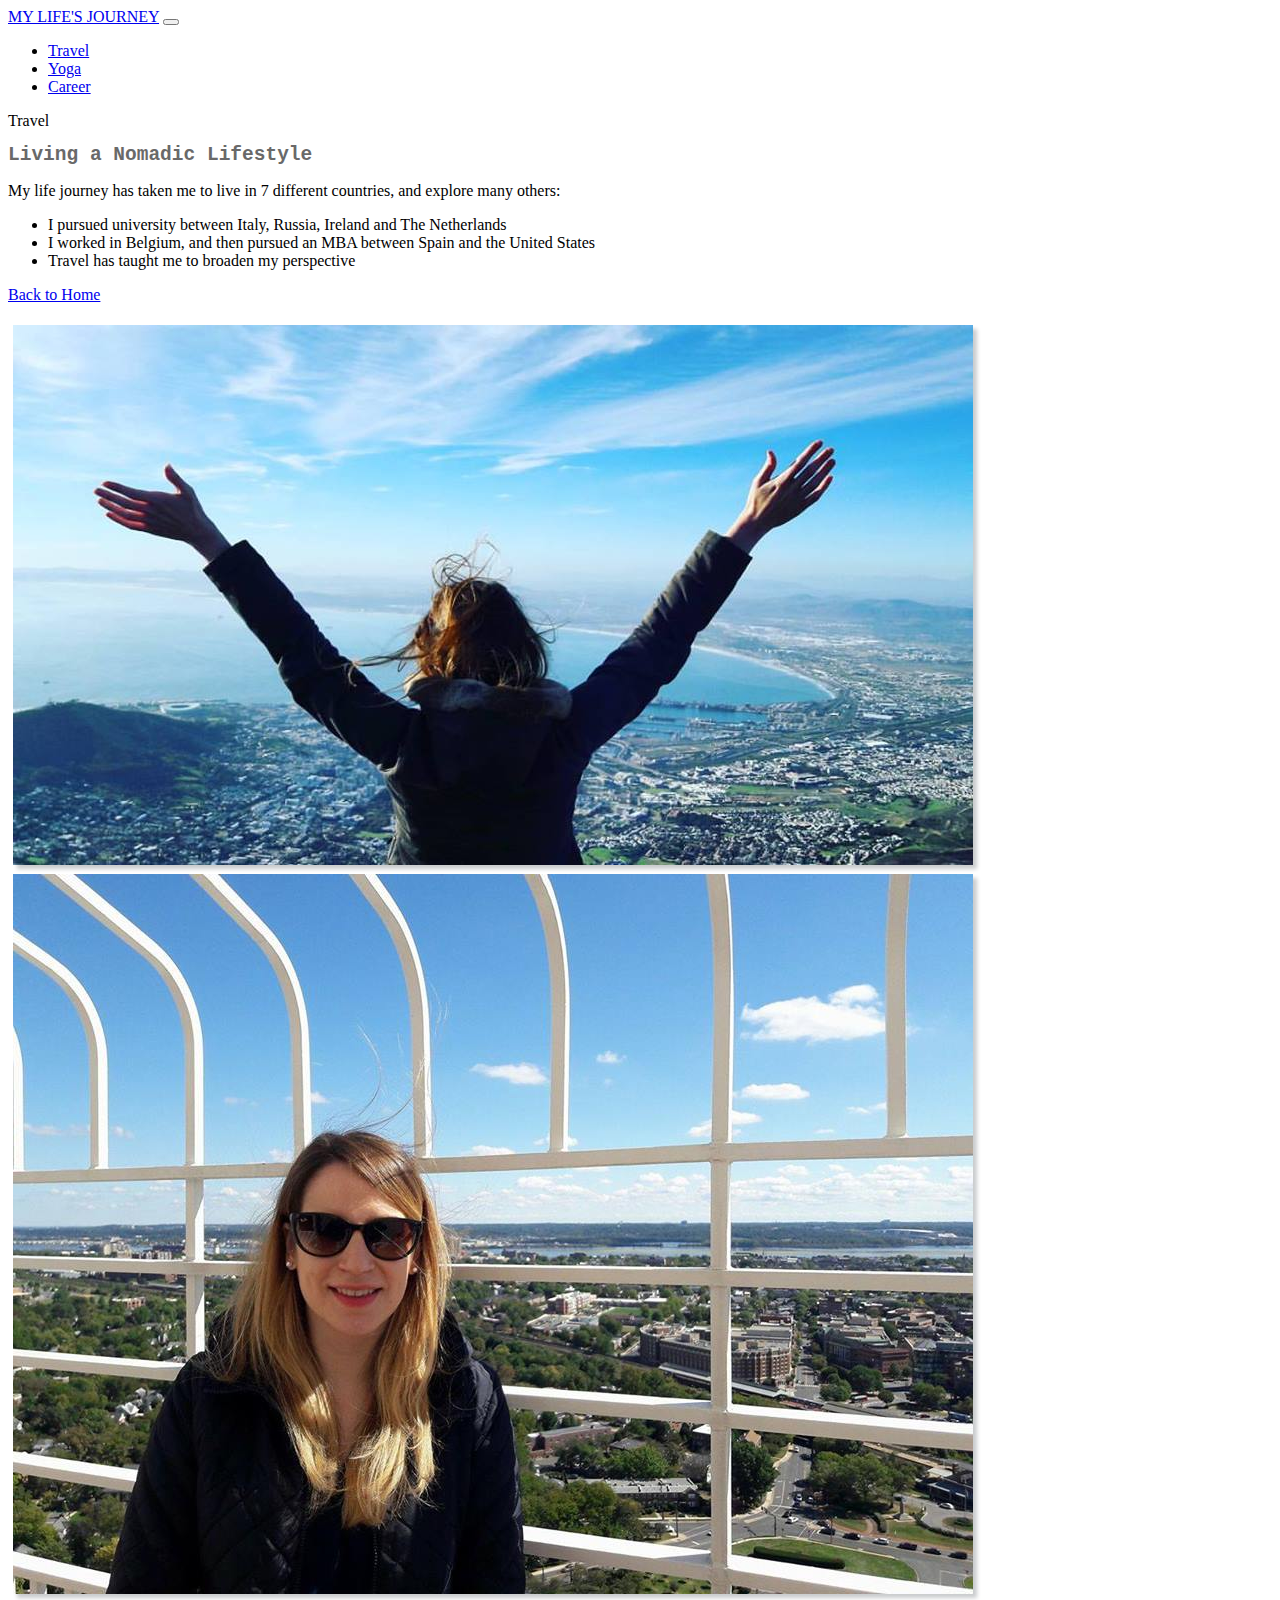
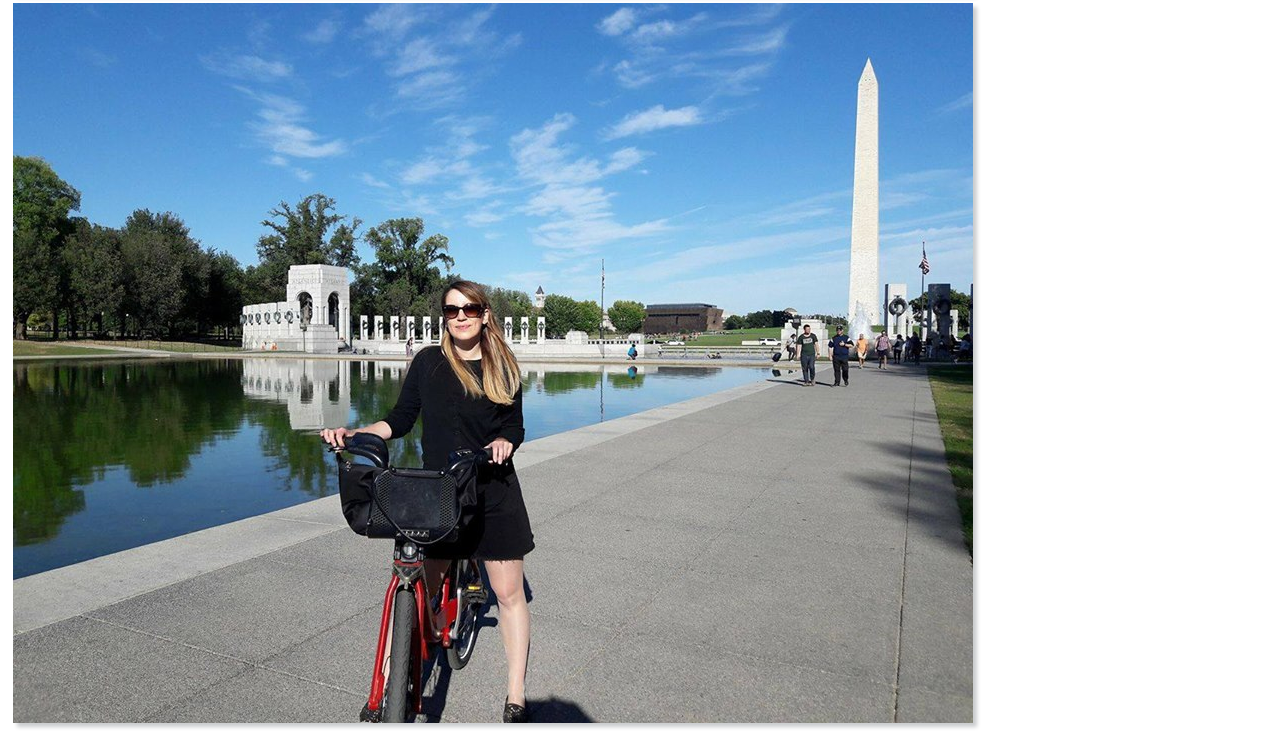
<file: page2.html>
<!DOCTYPE html>
<html>
  <head>
    <meta charset="utf-8">
    <meta name="viewport" content="width=device-width, initial-scale=2, shrink-to-fit=no">

    <title>Travel</title>

    <link rel="stylesheet" href="https://maxcdn.bootstrapcdn.com/bootstrap/4.0.0-beta/css/bootstrap.min.css" integrity="sha384-/Y6pD6FV/Vv2HJnA6t+vslU6fwYXjCFtcEpHbNJ0lyAFsXTsjBbfaDjzALeQsN6M" crossorigin="anonymous">
    <link rel="stylesheet" type="text/css" href="hw1styles.css">

  </head>
  <body>

    <nav class="navbar navbar-expand-lg navbar-light bg-light">
      <a class="navbar-brand" href="index.html">MY LIFE'S JOURNEY</a>
      <button class="navbar-toggler" type="button" data-toggle="collapse" data-target="#navbarNav" aria-controls="navbarNav" aria-expanded="false" aria-label="Toggle navigation">
        <span class="navbar-toggler-icon"></span>
      </button>
      <div class="collapse navbar-collapse" id="navbarNav">
        <ul class="navbar-nav">
          <li class="nav-item">
            <a class="nav-link" href="page2.html">Travel</a>
          </li>
          <li class="nav-item">
            <a class="nav-link" href="page3.html">Yoga</a>
          </li>
          <li class="nav-item">
            <a class="nav-link disabled" href="page4.html">Career</a>
          </li>
        </ul>
      </div>
    </nav>

        <div class="card">
        <div class="card-header">
          Travel
        </div>
        <div class="card-body">
          <h2 class="card-title">Living a Nomadic Lifestyle</h2>
          <p class="card-text">My life journey has taken me to live in 7 different countries, and explore many others:</p>
          <ul>
            <li>I pursued university between Italy, Russia, Ireland and The Netherlands </li>
            <li>I worked in Belgium, and then pursued an MBA between Spain and the United States</li>
            <li>Travel has taught me to broaden my perspective</li>
          </ul>
          <a href="index.html" class="btn btn-secondary">Back to Home</a>
        </div>
      </div>
      <p>
      </p>
        </div>

    <div class="container">
      <div class="row">
        <div class="col-sm-4">
          <img src="pic4.jpg" class="img-fluid" alt="Responsive image">
        </div>
        <div class="col-sm-4">
          <img src="pic5.jpg" class="img-fluid" alt="Responsive image">
        </div>
        <div class="col-sm-4">
          <img src="pic6.jpg" class="img-fluid" alt="Responsive image">
        </div>
      </div>
      </div>
    </div>

  </body>
</html>
</file>
<file: hw1styles.css>
<style media="screen">

/* Body */

  body {
    max-width: 2000px;
    line-height: 20em;
      }

/* Heading */

    h1 {
      line-height: 1;
      font-weight: bold;
      font-family: monospace;
      color: #696969;
        }

    h2 {
        line-height: 1;
        color: #696969;
        font-family: monospace;
        }

    h5 {
        line-height: 1;
        color: #696969;
        font-size: 1em
        font-weight: normal;
        }

/* Images */

  img {
      box-shadow: 4px 4px 4px #caccce;
      margin-left: 5px;
      margin-top: 5px;
      }

</style>
</file>
